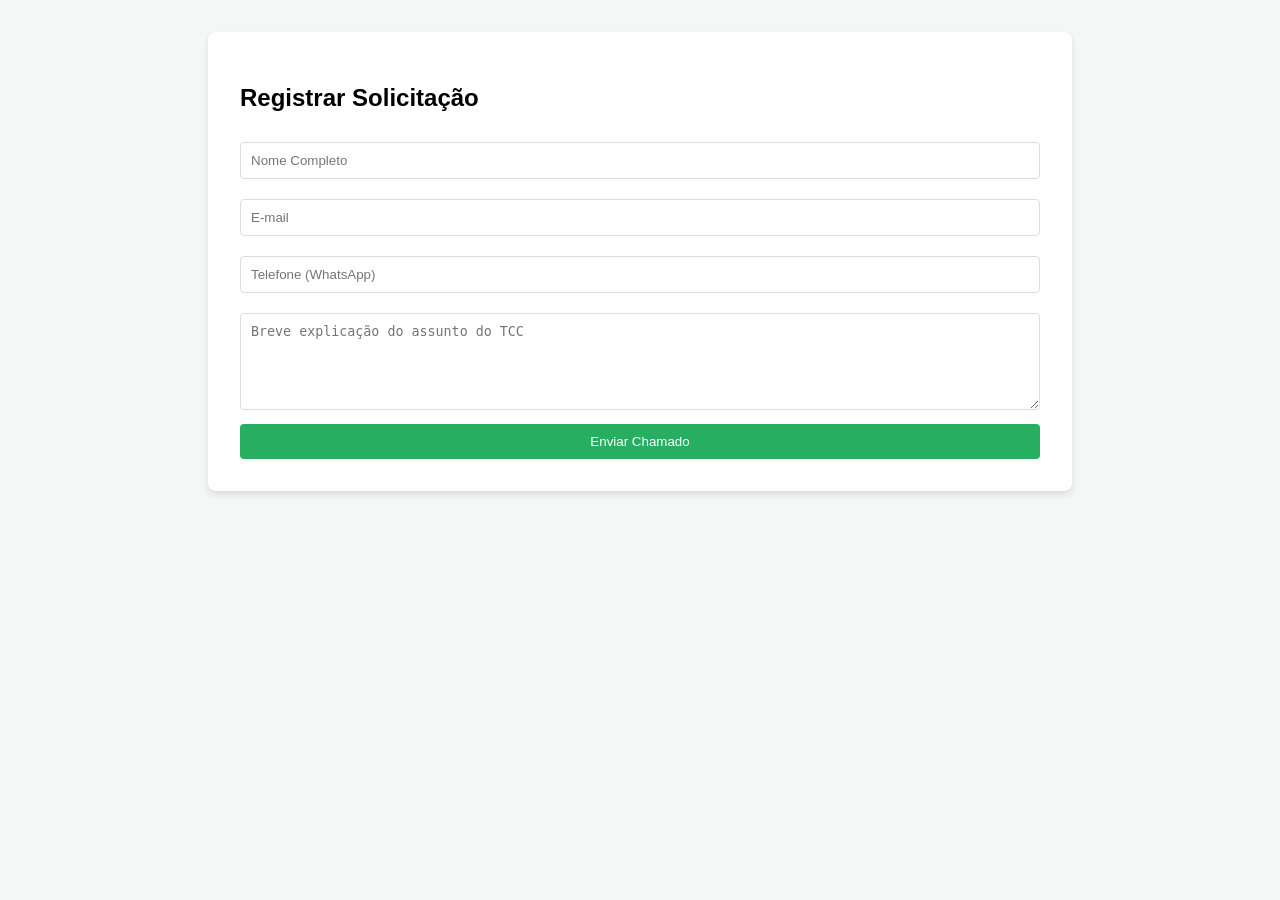
<file: templates/cadastro.html>
<!DOCTYPE html>
<html>
<head>
    <link rel="stylesheet" href="/static/style.css">
    <title>Cadastro de Chamado</title>
</head>
<body>
    <div class="container">
        <h2>Registrar Solicitação</h2>
        <form action="/enviar-chamado" method="post">
            <input type="text" name="nome" placeholder="Nome Completo" required>
            <input type="email" name="email" placeholder="E-mail" required>
            <input type="text" name="telefone" placeholder="Telefone (WhatsApp)" required>
            <textarea name="descricao" placeholder="Breve explicação do assunto do TCC" rows="5" required></textarea>
            <button type="submit">Enviar Chamado</button>
        </form>
    </div>
</body>
</html>
</file>
<file: static/style.css>
body { font-family: 'Segoe UI', Tahoma, Geneva, Verdana, sans-serif; background: #f4f7f6; margin: 0; padding: 0; }
header { background: #2c3e50; color: white; padding: 1rem; text-align: center; }
.container { max-width: 800px; margin: 2rem auto; background: white; padding: 2rem; border-radius: 8px; box-shadow: 0 4px 6px rgba(0,0,0,0.1); }
input, textarea { width: 100%; padding: 10px; margin: 10px 0; border: 1px solid #ddd; border-radius: 4px; box-sizing: border-box; }
button { background: #27ae60; color: white; border: none; padding: 10px 20px; cursor: pointer; border-radius: 4px; width: 100%; }
button:hover { background: #219150; }
table { width: 100%; border-collapse: collapse; margin-top: 20px; }
th, td { border: 1px solid #ddd; padding: 12px; text-align: left; }
th { background-color: #2c3e50; color: white; }
.btn-admin { background: #2980b9; margin-top: 10px; display: block; text-align: center; text-decoration: none; color: white; padding: 10px; border-radius: 4px; }
</file>
